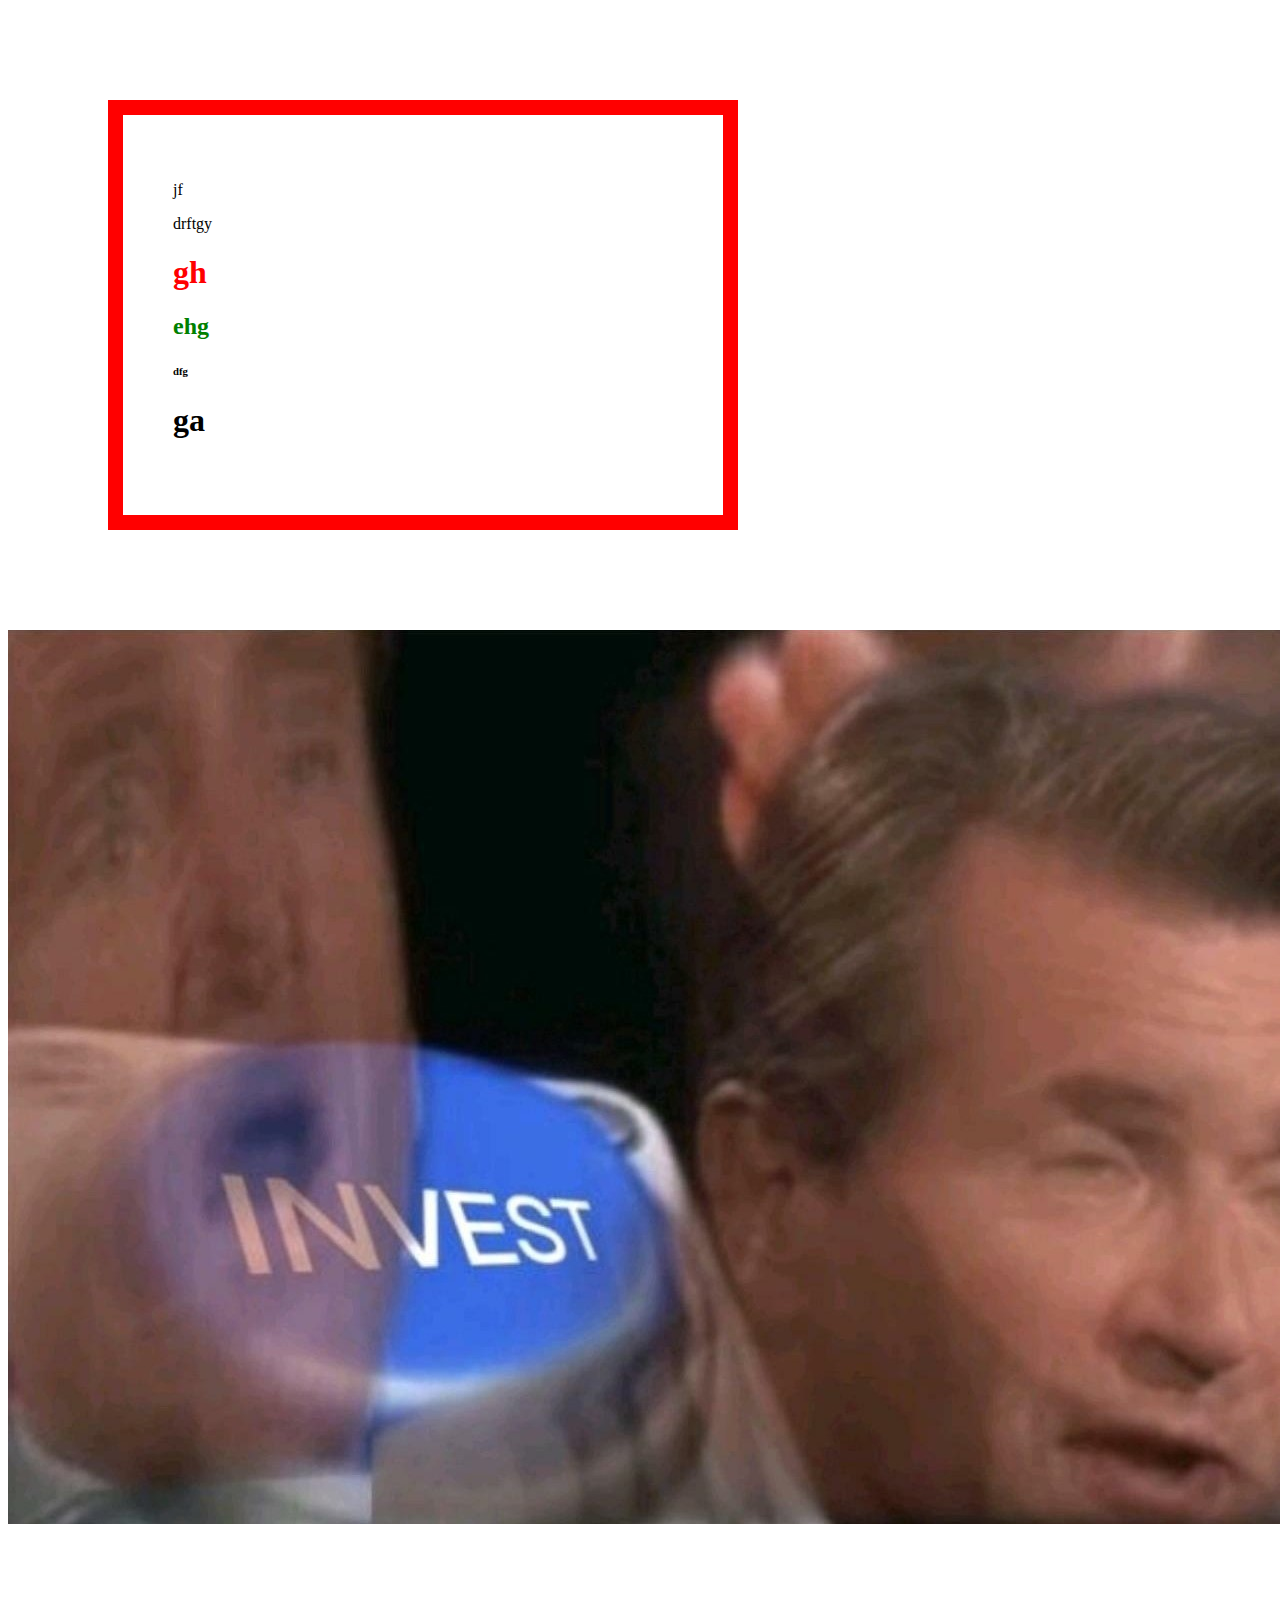
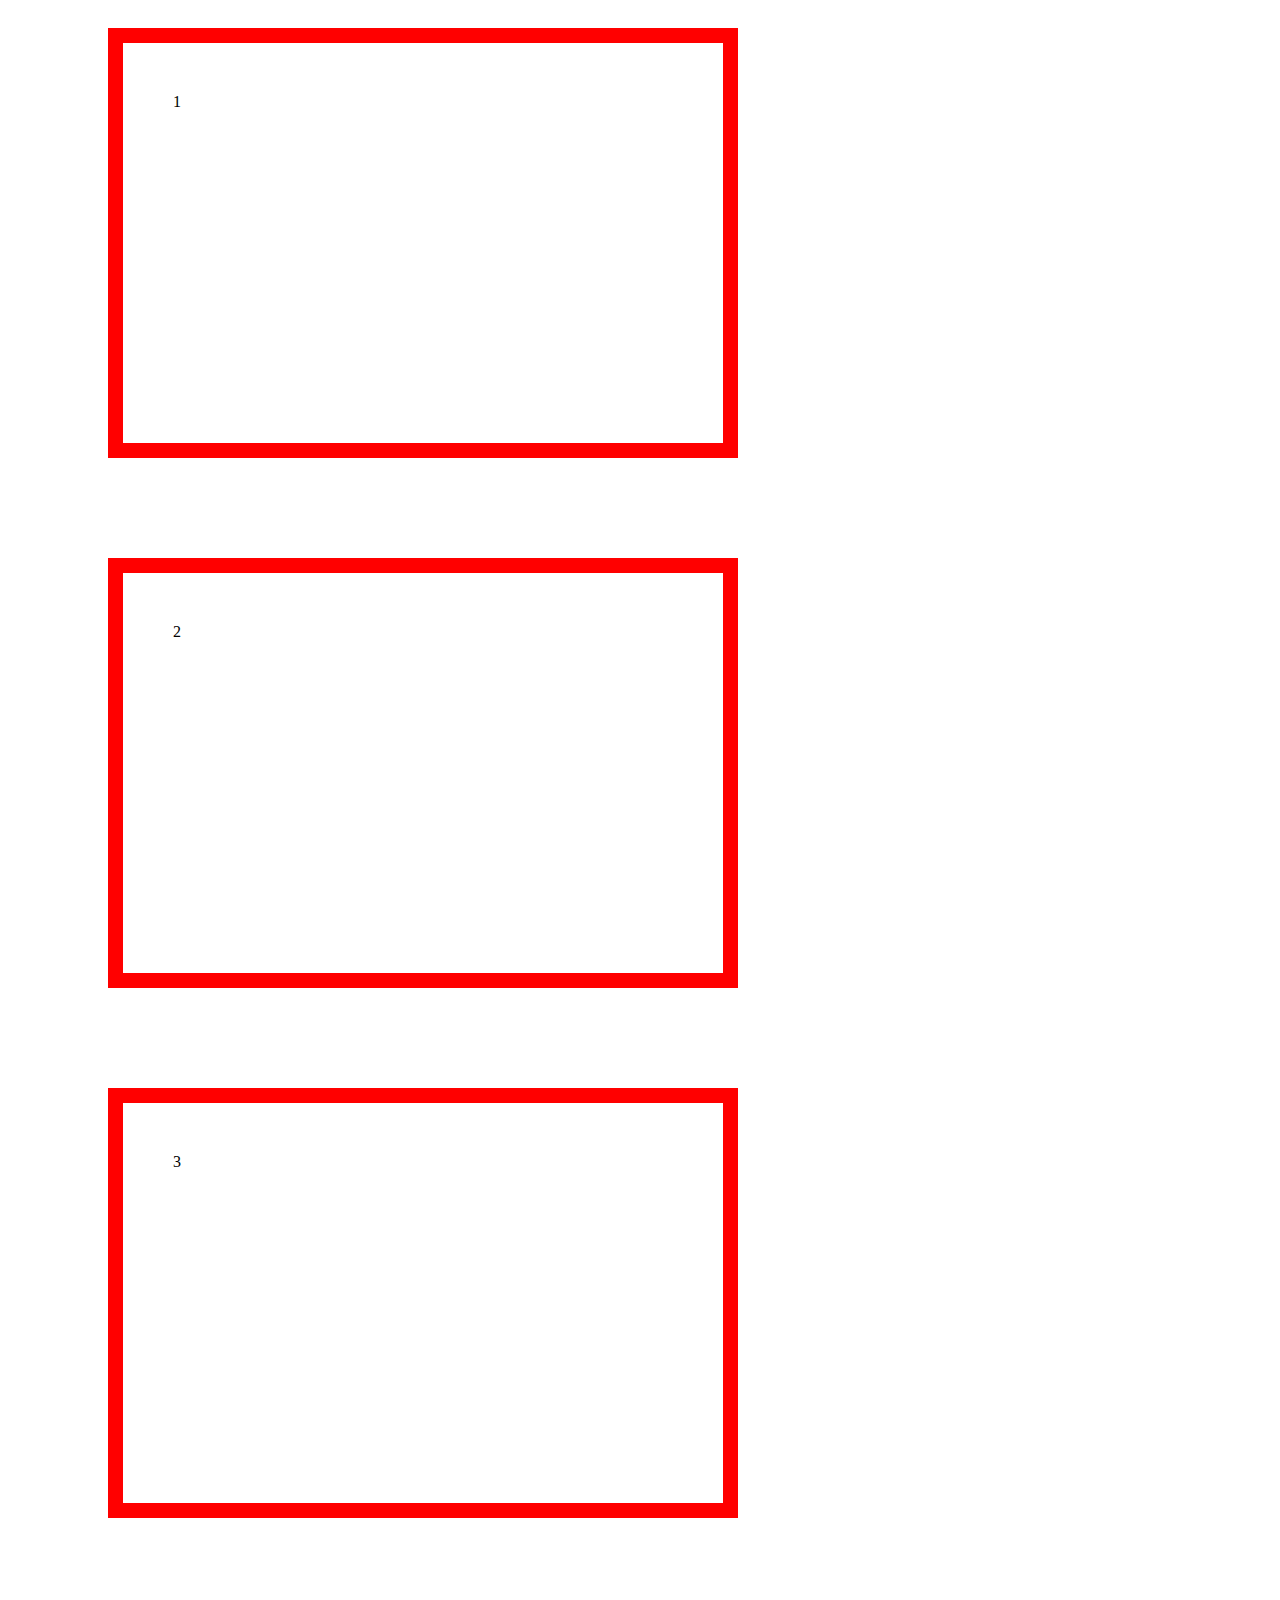
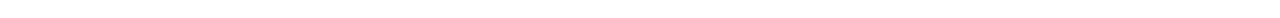
<file: buoi_1/index.html>
<!DOCTYPE html>
<html lang="en">
<head>
    <meta charset="UTF-8">
    <meta http-equiv="X-UA-Compatible" content="IE=edge">
    <meta name="viewport" content="width=device-width, initial-scale=1.0">
    <title>Document</title>
    <link rel="stylesheet" href="style.css">
</head>
<body>
    <div>
        <p title="jerk off">jf</p>
        <span>drftgy</span>
        <h1 class="color-red">gh</h1>
        <h2 class="color-green">ehg</h2>
        <h6>dfg</h6>

        <h1 id="id-blue">ga</h1>
        
    </div>

    <img src="0dd.jpg" alt="">
    <div class="red">1</div>
    <div class="green">2</div>
    <div class="blue">3</div>
</body>
</html>
</file>
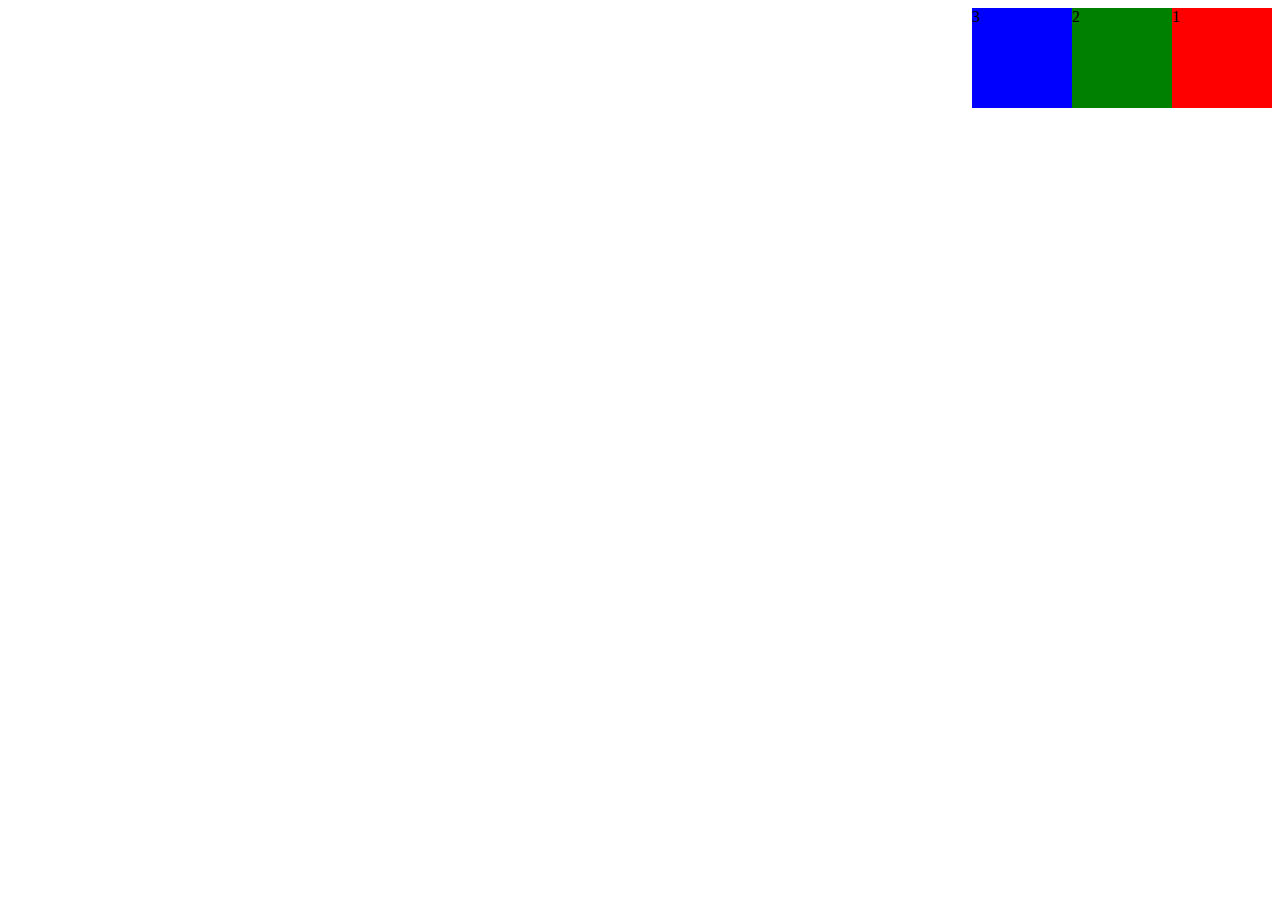
<file: buoi_2/buoi_2/index.html>
<!DOCTYPE html>
<html lang="en">
<head>
    <meta charset="UTF-8">
    <meta http-equiv="X-UA-Compatible" content="IE=edge">
    <meta name="viewport" content="width=device-width, initial-scale=1.0">
    <title>Document</title>
    <link rel="stylesheet" href="style.css">
</head>
<body>
    <div class="parent">
        <div class="red">1</div>
        <div class="green">2</div>
        <div class="blue">3</div>
</div>
    
</body>
</html>
</file>
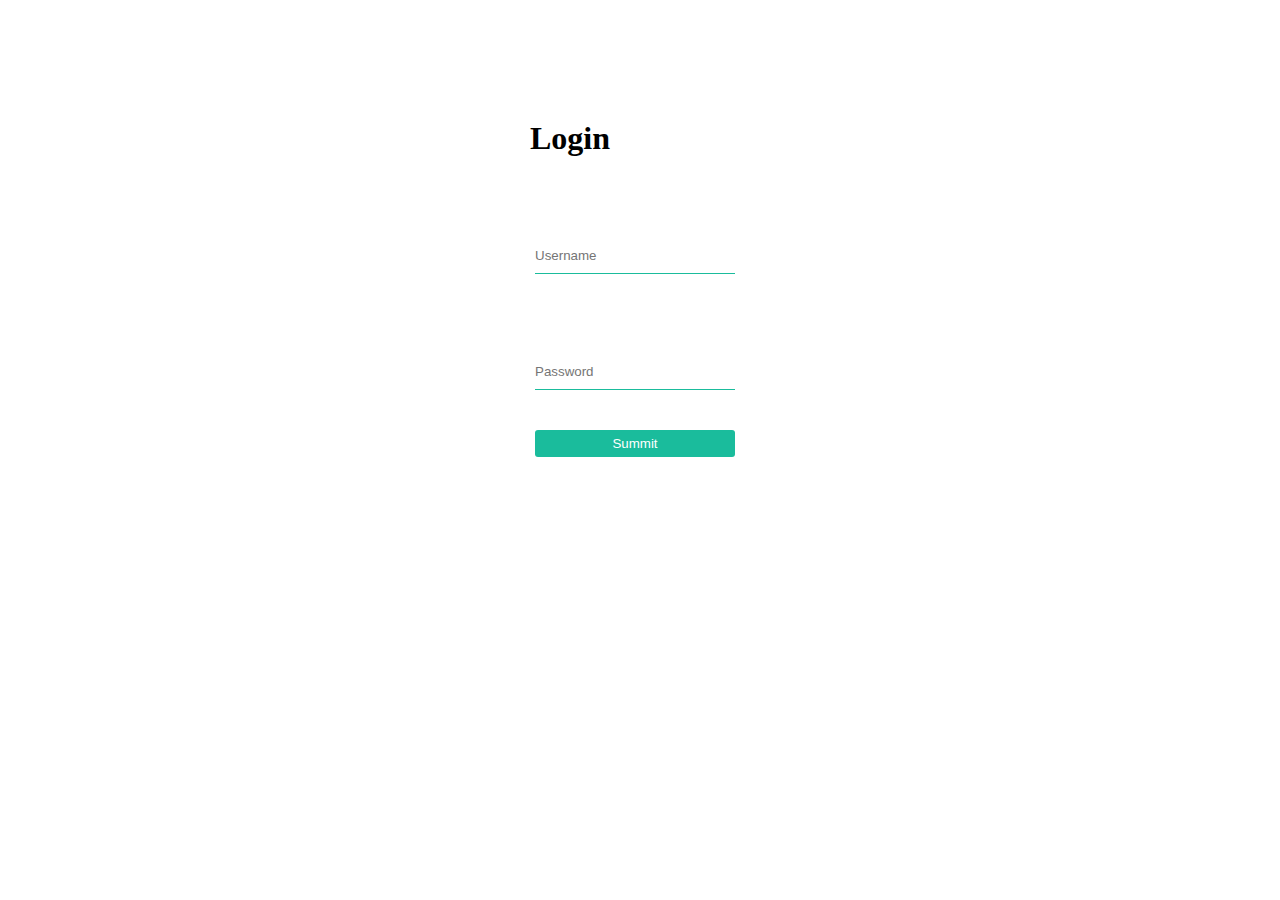
<file: buoi_2/sau_buoi_2/index.html>
<!DOCTYPE html>
<html lang="en">
<head>
    <meta charset="UTF-8">
    <meta http-equiv="X-UA-Compatible" content="IE=edge">
    <meta name="viewport" content="width=device-width, initial-scale=1.0">
    <title>Login</title>
    <link rel="stylesheet" href="style.css">
</head>
<body>
    <form>
        <h1>Login</h1>
        <input placeholder="Username" type="text" required="">
        <input placeholder="Password" type="password" required="">
        <button>Summit</button>
    </form>    
</body>
</html>
</file>
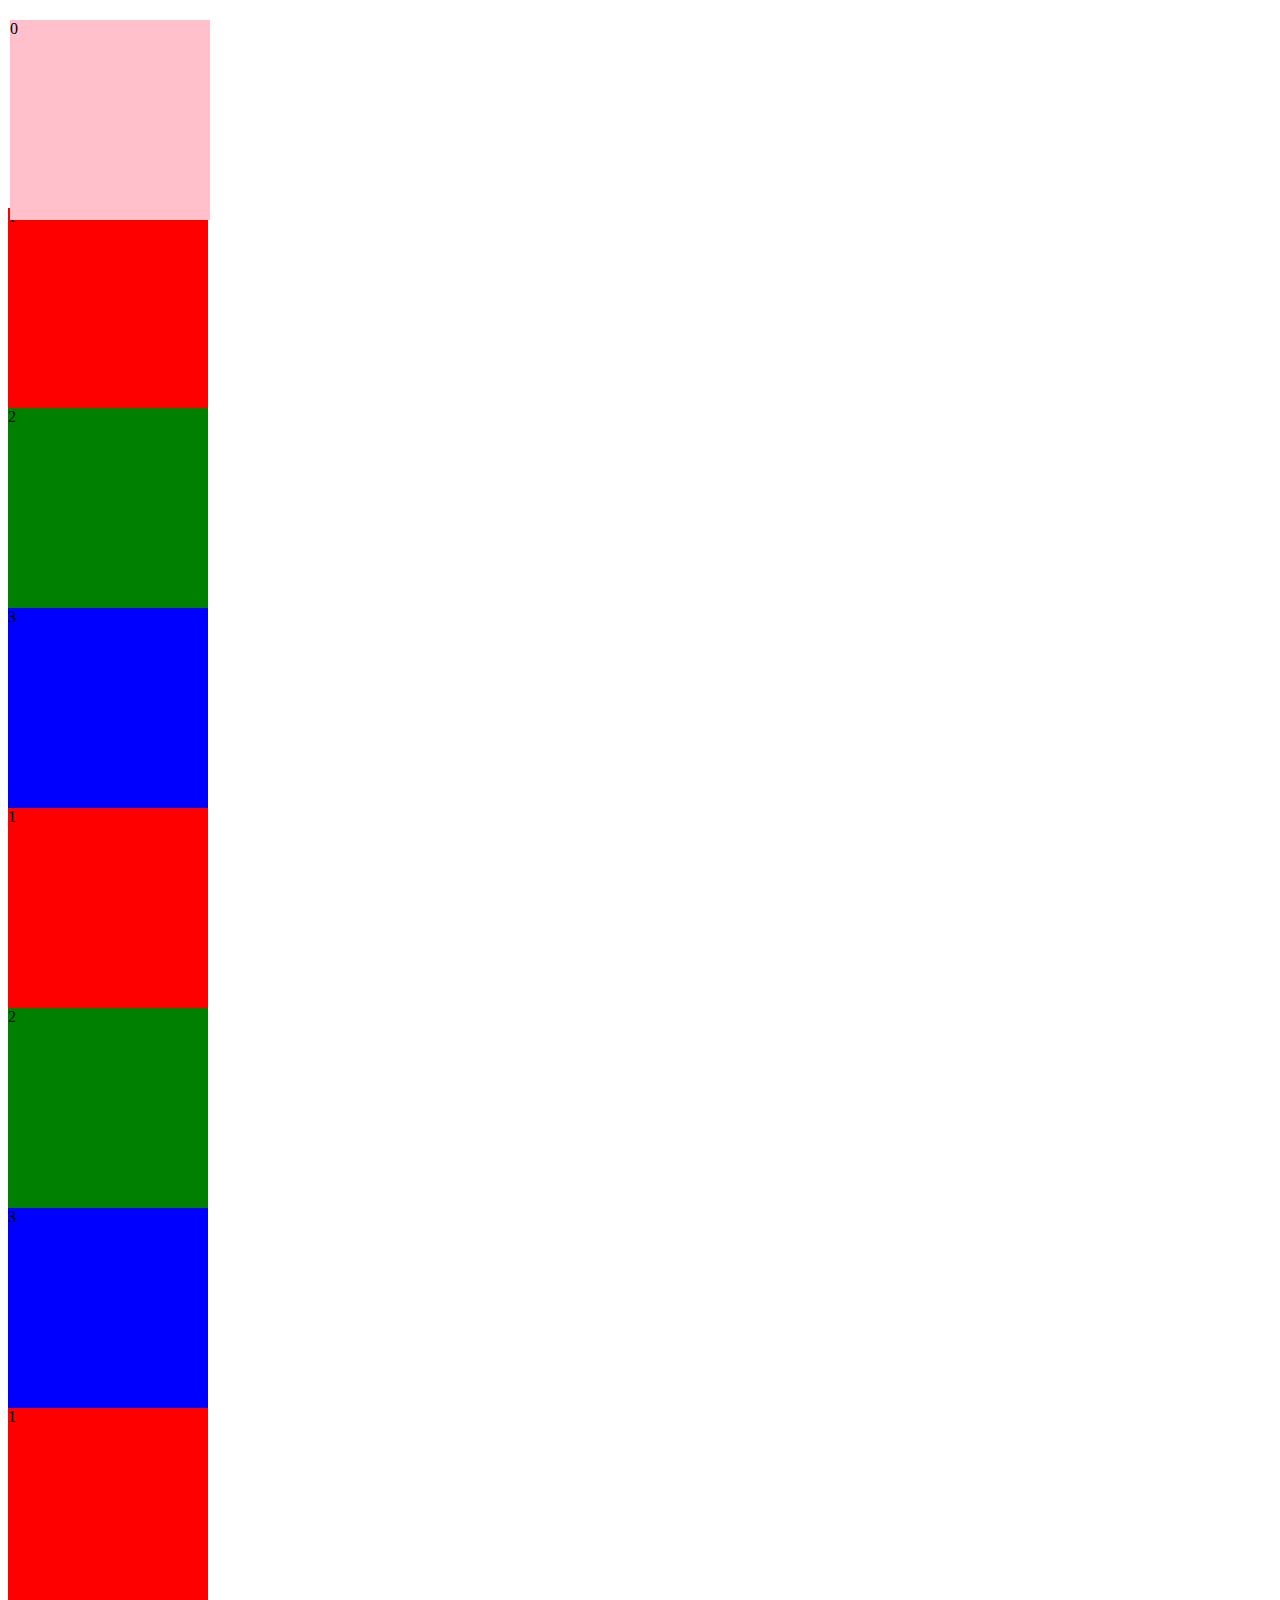
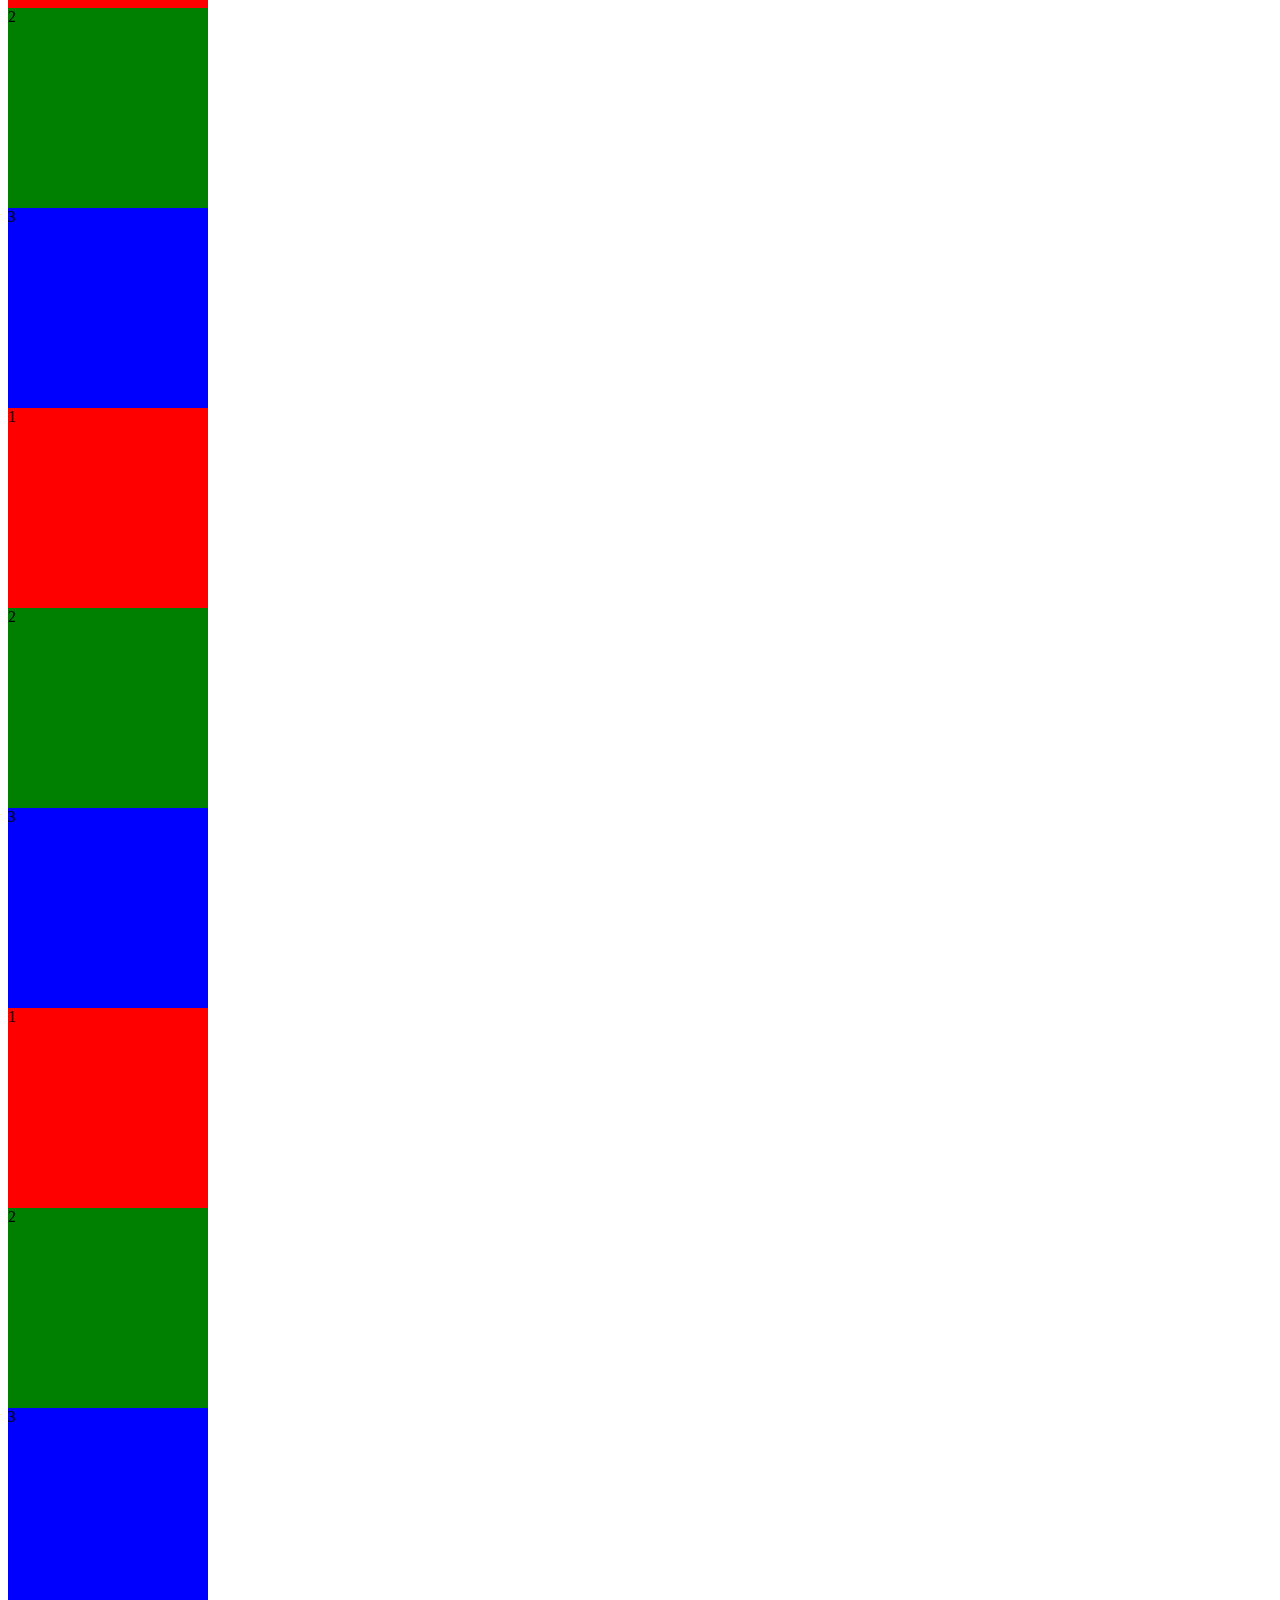
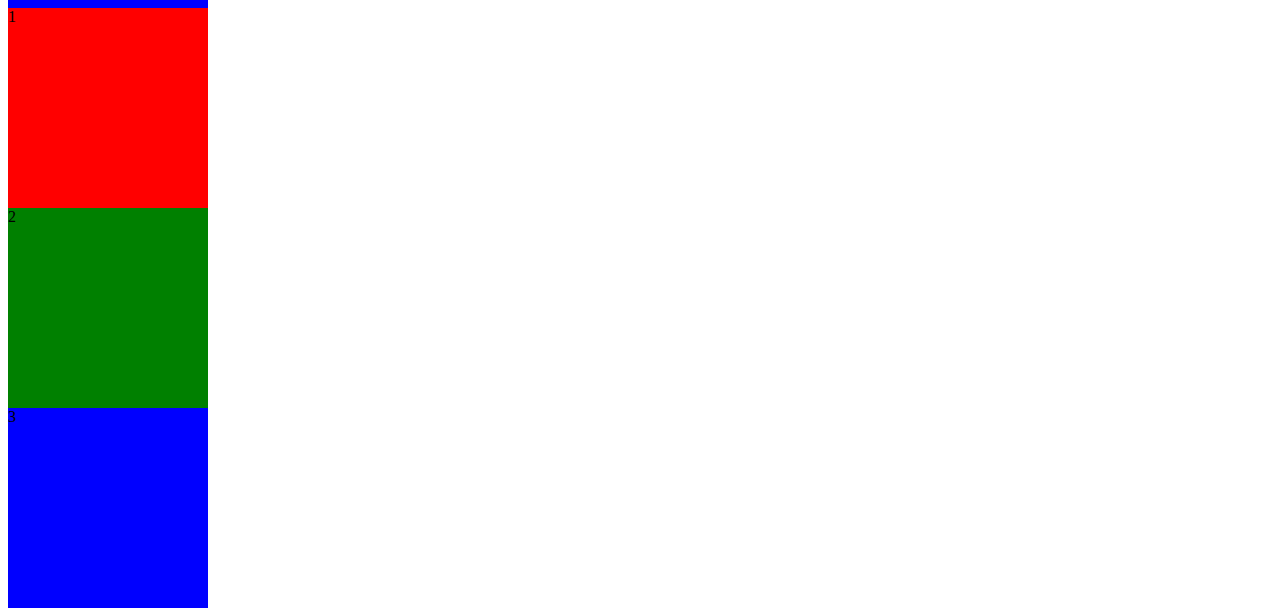
<file: buoi_3/buoi_3/index.html>
<!DOCTYPE html>
<html lang="en">
<head>
    <meta charset="UTF-8">
    <meta http-equiv="X-UA-Compatible" content="IE=edge">
    <meta name="viewport" content="width=device-width, initial-scale=1.0">
    <title>cum</title>
    <link rel="stylesheet" href="style.css">
</head>
<body>
    <div class="pink w-h">0</div>
    <div class="container">
        <div class="red w-h">1</div>
        <div class="green w-h">2</div>
        <div class="blue w-h">3</div>
    </div>
    <div class="container">
        <div class="red w-h">1</div>
        <div class="green w-h">2</div>
        <div class="blue w-h">3</div>
    </div>
    <div class="container">
        <div class="red w-h">1</div>
        <div class="green w-h">2</div>
        <div class="blue w-h">3</div>
    </div>
    <div class="container">
        <div class="red w-h">1</div>
        <div class="green w-h">2</div>
        <div class="blue w-h">3</div>
    </div>
    <div class="container">
        <div class="red w-h">1</div>
        <div class="green w-h">2</div>
        <div class="blue w-h">3</div>
    </div>
    <div class="container">
        <div class="red w-h">1</div>
        <div class="green w-h">2</div>
        <div class="blue w-h">3</div>
    </div>
</body>
</html>
</file>
<file: buoi_1/style.css>
div{
    width: 500px;
    height: 300px;
    border: 15px solid red;
    margin: 100px;
    padding: 50px;
}

.color-red {color: red;}
.color-green {color: green;}
.color-blue {color: blue;}
</file>
<file: buoi_2/buoi_2/style.css>
.red {
    background-color: red;
    width: 100px;
    height: 100px;
}

.green {
    background-color: green;
    width: 100px;
    height: 100px;
}

.blue {
    background-color: blue;
    width: 100px;
    height: 100px;
}

.parent {
    display: flex;
    flex-direction: row-reverse; 
    flex-wrap: wrap-reverse;
    justify-content: flex-start;   
}
</file>
<file: buoi_2/sau_buoi_2/style.css>
form {
    box-sizing: border-box;
    width: 260px;
    margin: 100px auto 0;
    padding-bottom: 40px;
    border-radius: 3px;
}

form h1 {
    box-sizing: border-box;
    padding: 20px;
}

input {
    margin: 40px 25px;
    width: 200px;
    border: none;
    padding: 10px 0;
    border-bottom: solid 1px #1abc9c;
    background:  linear-gradient(
        to bottom,
        rgba(255, 255, 0) 96%,
        #1abc9c 4%
    );
    background-position: -200px 0;
    background-size: 200px 100%;
    background-repeat: no-repeat;
    color: #0e6252;
}

button {
    border: none;
    background: #1abc9c;
    cursor: pointer;
    border-radius: 3px;
    padding: 6px;
    width: 200px;
    color: white;
    margin-left: 25px;
}
</file>
<file: buoi_3/buoi_3/style.css>
.container {
    display: grid;
}

.w-h{
    width: 200px;
    height: 200px;
}

.red {
    background-color: red;
}

.green {
    background-color: green;
}

.blue {
    background-color: blue;
}

.pink {
    background-color: pink;
    position: sticky;
    top: 20px;
    left: 10px;
}
</file>
